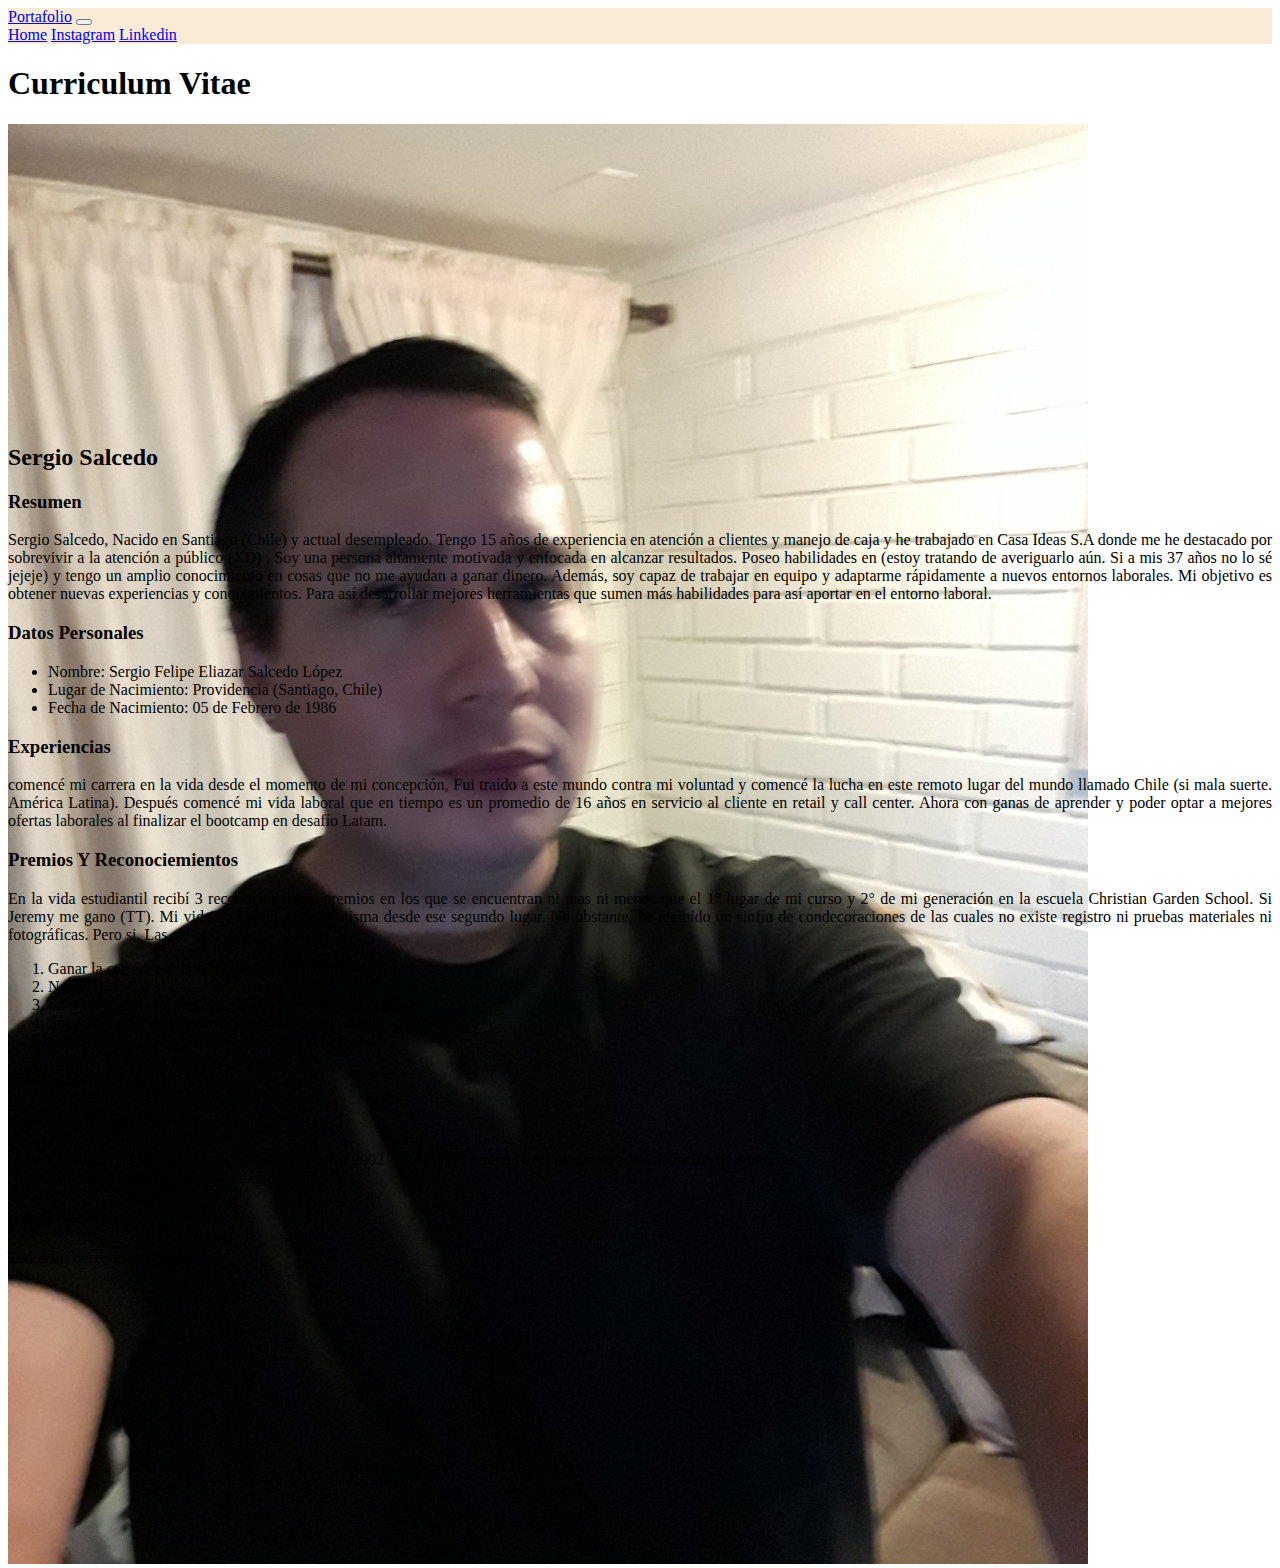
<file: index.html>
<!DOCTYPE html>
<html lang="en">
  <head>
    <meta charset="UTF-8" />
    <meta name="viewport" content="width=device-width>, initial-scale=1.0" />
    <link
      href="https://cdn.jsdelivr.net/npm/bootstrap@5.1.3/dist/css/bootstrap.min.css"
      rel="stylesheet"
      integrity="sha384-1BmE4kWBq78iYhFldvKuhfTAU6auU8tT94WrHftjDbrCEXSU1oBoqyl2QvZ6jIW3"
      crossorigin="anonymous"
    />
    <link rel="stylesheet" href="./Desafio/assets/css/styles.css" />
    <title>Curriculum</title>
  </head>
  <body>
    
    <nav class="navbar navbar-expand-lg navbar-dark bg-dark">
      <div class="container-fluid">
        <a class="navbar-brand" href="./portafolio.html">Portafolio</a>
        <button class="navbar-toggler" type="button" data-bs-toggle="collapse" data-bs-target="#navbarNavAltMarkup" aria-controls="navbarNavAltMarkup" aria-expanded="false" aria-label="Toggle navigation">
          <span class="navbar-toggler-icon"></span>
        </button>
        <div class="collapse navbar-collapse" id="navbarNavAltMarkup">
          <div class="navbar-nav">
            <a class="nav-link active" aria-current="page" href="index.html">Home</a>
            <a class="nav-link" href="https://www.instagram.com/">Instagram</a>
            <a class="nav-link" href="https://www.linkedin.com/in/sergio-felipe-salcedo-l%C3%B3pez-282a15228/">Linkedin</a>
            
          </div>
        </div>
      </div>
    </nav>
    <div class="container col-md-12 col-sm-12">
      <div class="row">
        <div class="d-flex justify-content-center p-3">
          <h1>Curriculum Vitae</h1>
        </div>
        <div class="d-flex justify-content-center">
          <div class="card profile p-0 mt-4 border-0">
            <img
              src="./Desafio/assets/img/mifoto.jpeg"
              class="card-img-contain"
              alt="..."
            />
          </div>
        </div>

        <h2 class="d-flex justify-content-center">Sergio Salcedo</h2>
        <h3 class="d-flex justify-content-center mt-1">Resumen</h3>
        <p class="d-flex justify-content-center" style="text-align: justify;">
          Sergio Salcedo, Nacido en Santiago (Chile) y actual desempleado. Tengo
          15 años de experiencia en atención a clientes y manejo de caja y he
          trabajado en Casa Ideas S.A donde me he destacado por sobrevivir a la
          atención a público (XD) . Soy una persona altamente motivada y
          enfocada en alcanzar resultados. Poseo habilidades en (estoy tratando
          de averiguarlo aún. Si a mis 37 años no lo sé jejeje) y tengo un
          amplio conocimiento en cosas que no me ayudan a ganar dinero. Además,
          soy capaz de trabajar en equipo y adaptarme rápidamente a nuevos
          entornos laborales. Mi objetivo es obtener nuevas experiencias y
          conocimientos. Para así desarrollar mejores herramientas que sumen más
          habilidades para así aportar en el entorno laboral.
        </p>
        <h3 class="d-flex justify-content-center">Datos Personales</h3>
        <div class="d-flex justify-content-center">
          <ul>
            <li>Nombre: Sergio Felipe Eliazar Salcedo López</li>
            <li>Lugar de Nacimiento: Providencia (Santiago, Chile)</li>
            <li>Fecha de Nacimiento: 05 de Febrero de 1986</li>
          </ul>
        </div>
        <section>
          <h3 class="d-flex justify-content-center">Experiencias</h3>
          <p class="d-flex justify-content-center" style="text-align: justify;">
            comencé mi carrera en la vida desde el momento de mi concepción, Fui
            traído a este mundo contra mi voluntad y comencé la lucha en este
            remoto lugar del mundo llamado Chile (si mala suerte. América
            Latina). Después comencé mi vida laboral que en tiempo es un
            promedio de 16 años en servicio al cliente en retail y call center.
            Ahora con ganas de aprender y poder optar a mejores ofertas
            laborales al finalizar el bootcamp en desafío Latam.
          </p>
        </section>
        <h3 class="d-flex justify-content-center">
          Premios Y Reconociemientos
        </h3>
        <p class="d-flex justify-content-center" style="text-align: justify;">
          En la vida estudiantil recibí 3 reconocimientos. premios en los que se
          encuentran ni mas ni menos que el 1° lugar de mi curso y 2° de mi
          generación en la escuela Christian Garden School. Si Jeremy me gano
          (TT). Mi vida no volvió a ser la misma desde ese segundo lugar. No
          obstante, he recibido un sinfín de condecoraciones de las cuales no
          existe registro ni pruebas materiales ni fotográficas. Pero si. Las
          gane!.
        </p>
        <div class="d-flex justify-content-center">
          <ol>
            <li>Ganar la carrera por la fecundación del ovulo.</li>
            <li>Nacer.</li>
            <li>Salir de 4° en la misma escuela que comencé mis estudios.</li>
            <li>Segundo Lugar de la generación en la escuela media</li>
            <li>6 semestres en la San Marino con Patricia Hernández.</li>
          </ol>
        </div>
        <section>
          <h3 class="d-flex justify-content-center">Educacion</h3>
          <h4 class="d-flex justify-content-center">Primaria y Secundaria</h4>
          <div class="d-flex justify-content-center mt-3">
            <ul>
              <li>
                Christian Garden School. Santiago, Chile | Feb 2002 - Dic 2006
                Tecnico Nivel medio en administración de empresas.
              </li>
              <li>Christian Garden School. Santiago, Chile</li>
            </ul>
          </div>
        </section>
      </div>
    </div>
    <footer class="m-0">
      <div class="d-flex justify-content-center pt-1 pt-2">
        <h6>Creado por Sergio Salcedo</h6>
      </div>
      <div class="d-flex justify-content-center mb-0">
        <p>Todos los derechos reservados</p>
      </div>
    </footer>
  </body>
</html>
</file>
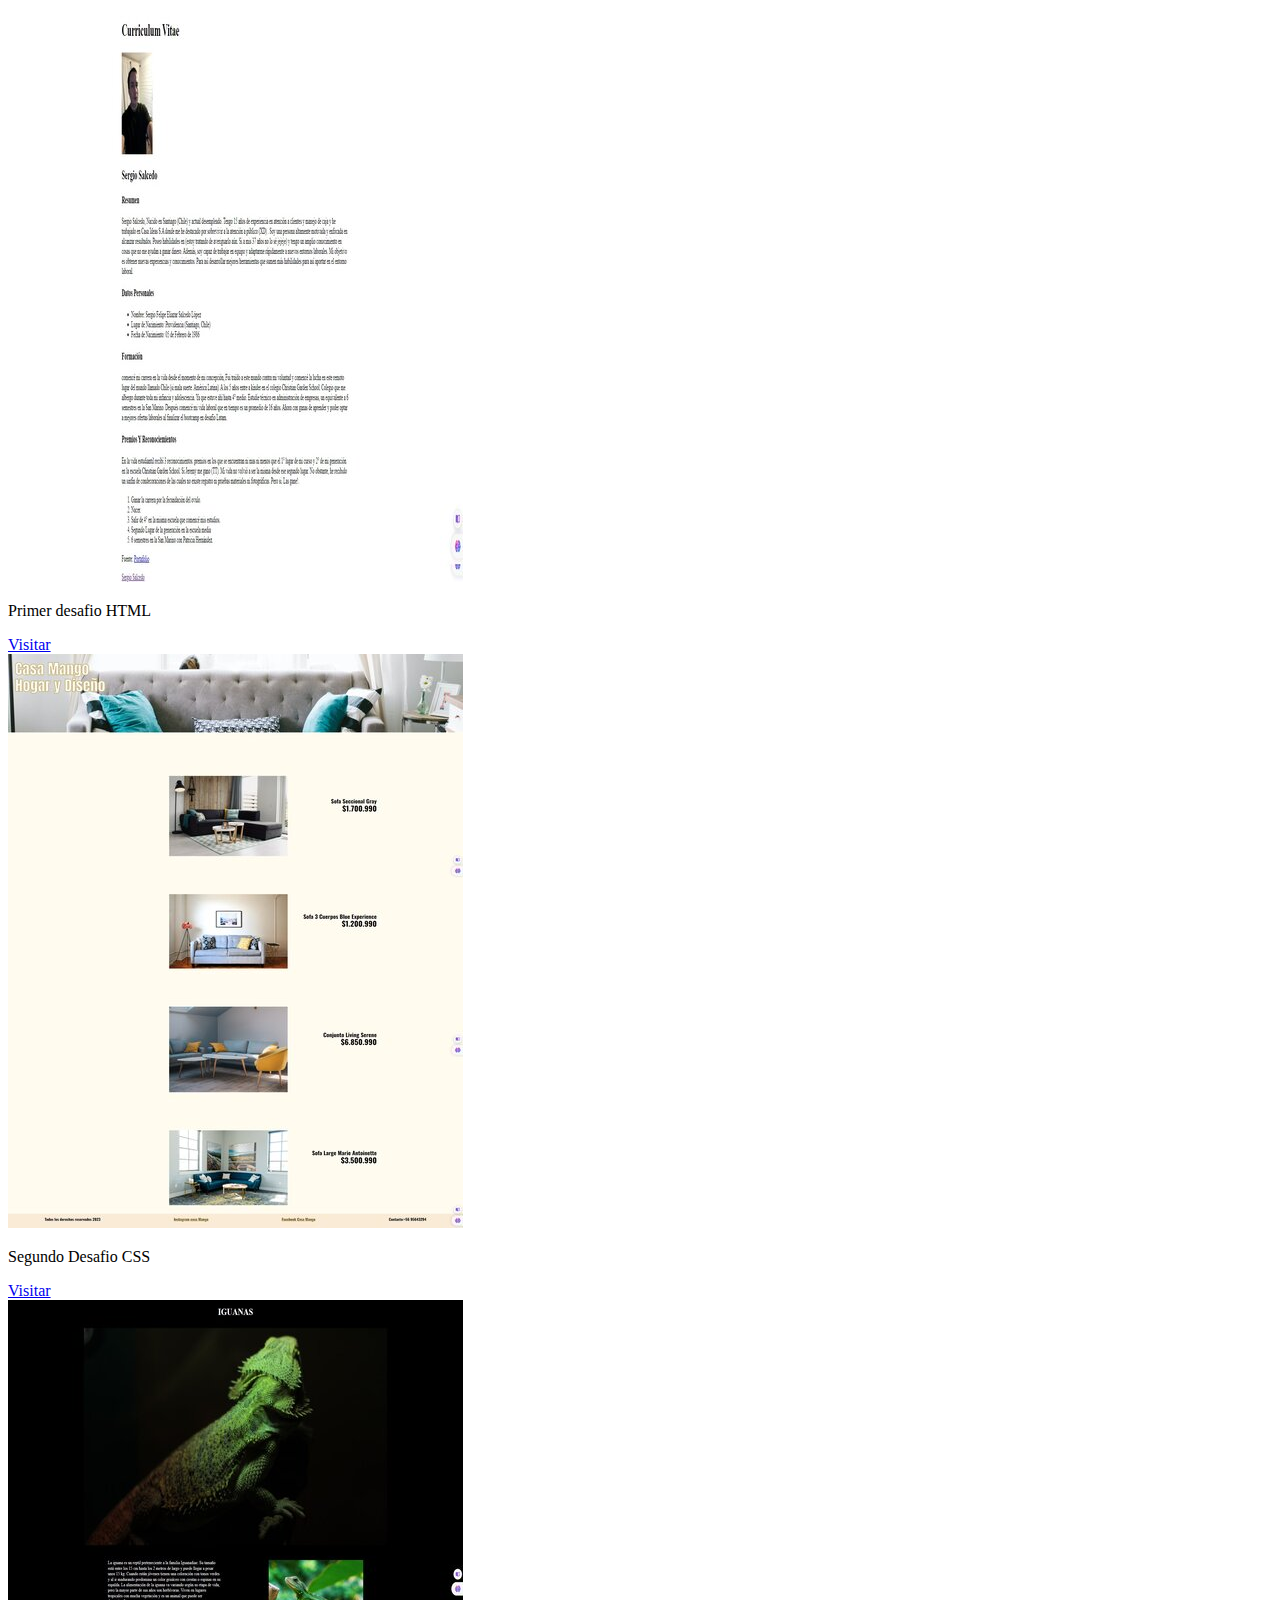
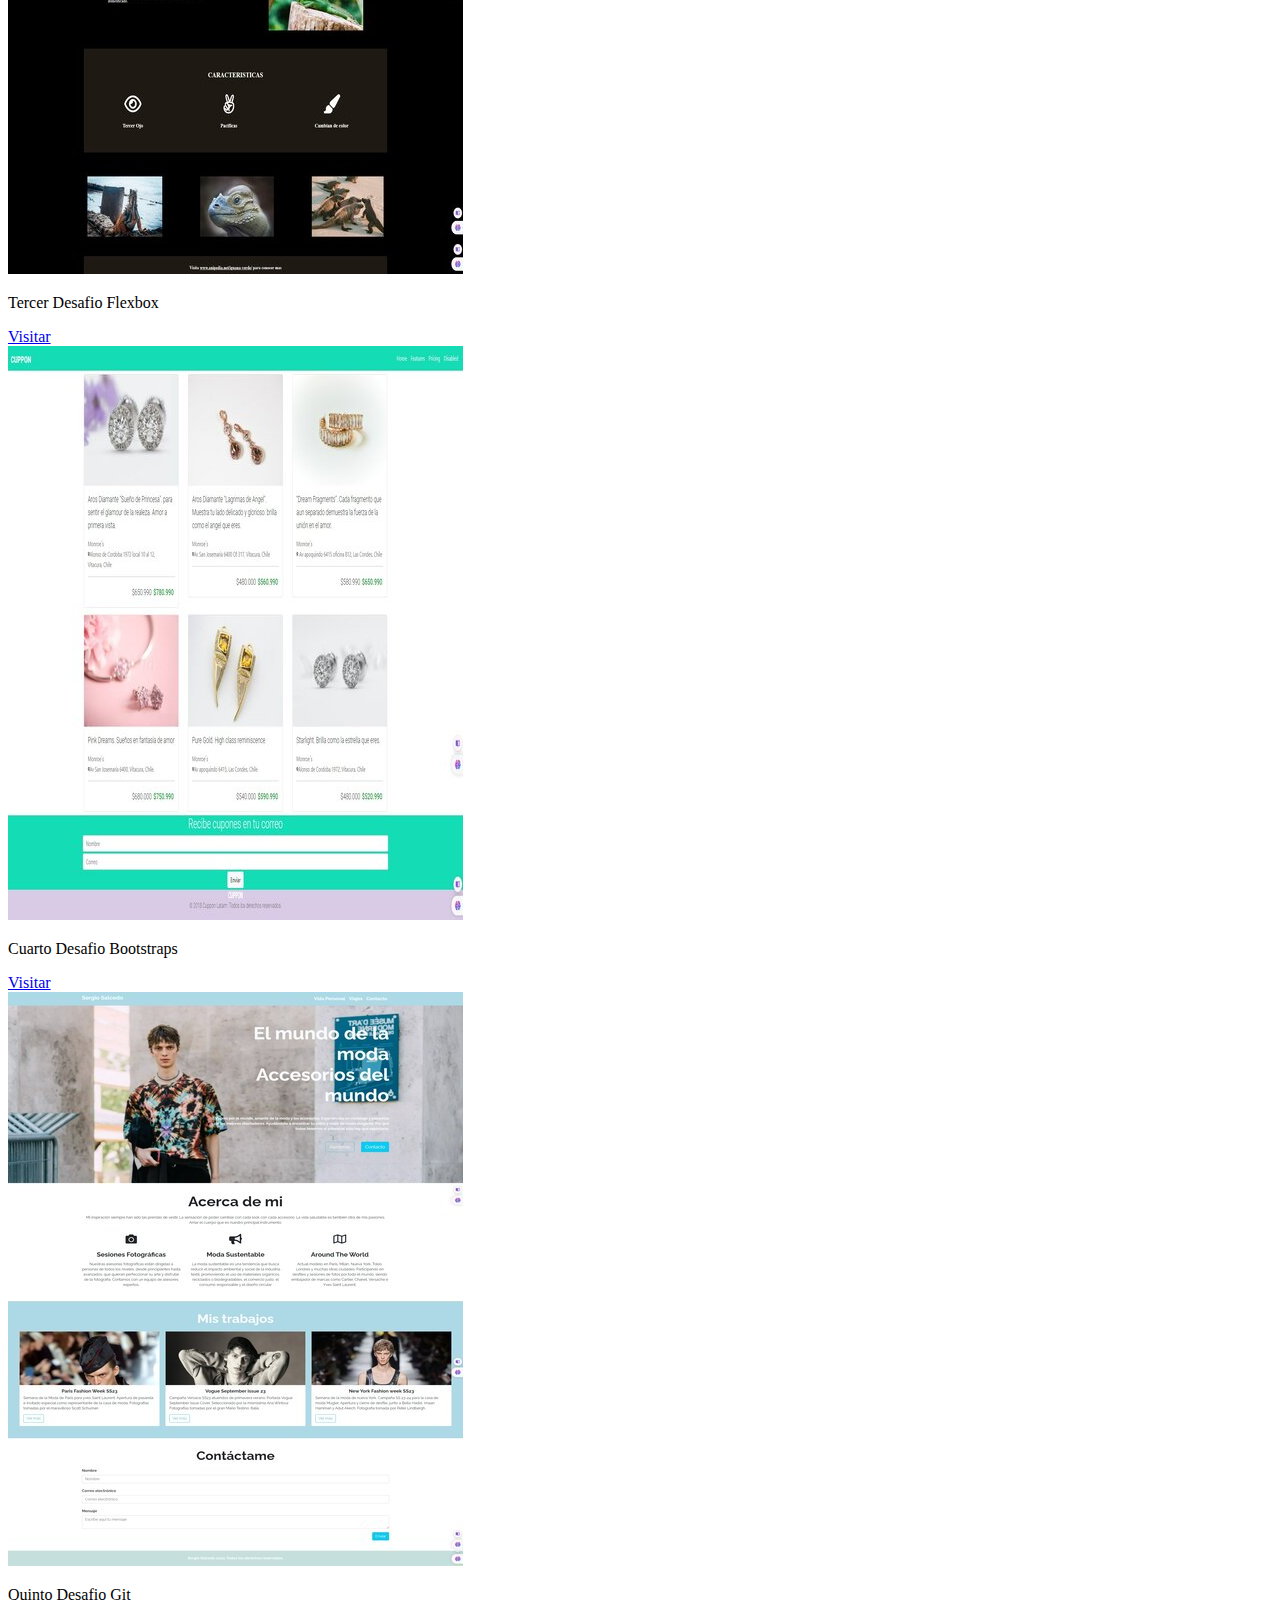
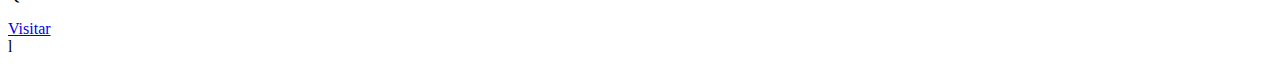
<file: portafolio.html>
<!DOCTYPE html>
<html lang="en">
  <head>
    <meta charset="UTF-8" />
    <meta name="viewport" content="width=device-width, initial-scale=1.0" />
    <link
      href="https://cdn.jsdelivr.net/npm/bootstrap@5.1.3/dist/css/bootstrap.min.css"
      rel="stylesheet"
      integrity="sha384-1BmE4kWBq78iYhFldvKuhfTAU6auU8tT94WrHftjDbrCEXSU1oBoqyl2QvZ6jIW3"
      crossorigin="anonymous"
    />
    <link rel="stylesheet" href="./Desafio/assets/css/styles.css" />
    <link rel="preconnect" href="https://fonts.googleapis.com" />
    <link rel="preconnect" href="https://fonts.gstatic.com" crossorigin />
    <link
      href="https://fonts.googleapis.com/css2?family=Roboto:wght@300;500&display=swap"
      rel="stylesheet"
    />
    <title>Portafolio</title>
  </head>
  <body>
    <div class="container">
      <div class="row">
        <!-- tarjeta -->
        <div class="col-md-4 col-sm-12">
          <div class="card m-2">
            <img
              src="./Desafio/assets/img/Desafio1.jpg"
              class="card-img-top"
              alt="Desafio 1"
            />
            <div class="card-body">
              <p class="card-text fontSize1 d-flex justify-content-center">
                Primer desafio HTML
              </p>
              <div class="d-flex justify-content-center">
                <a
                  href="https://xoeliazar.github.io/Desafio1CV/"
                  target="_blank"
                  class="btn btn-info active"
                  role="button"
                  data-bs-toggle="button"
                  aria-pressed="true"
                  >Visitar</a
                >
              </div>
            </div>
          </div>
        </div>
        <!-- tarjeta -->
        <div class="col-md-4 col-sm-12">
          <div class="card m-2">
            <img
              src="./Desafio/assets/img/css.jpg"
              class="card-img-top"
              alt="Desafio 2"
            />
            <div class="card-body">
              <p class="card-text fontSize1 d-flex justify-content-center">
                Segundo Desafio CSS
              </p>
              <div class="d-flex justify-content-center">
                <a
                  href="https://xoeliazar.github.io/ExcerciseCss/"
                  target="_blank"
                  class="btn btn-info active"
                  role="button"
                  data-bs-toggle="button"
                  aria-pressed="true"
                  >Visitar</a
                >
              </div>
            </div>
          </div>
        </div>
        <!-- tarjeta -->
        <div class="col-md-4 col-sm-12">
          <div class="card m-2">
            <img
              src="./Desafio/assets/img/Iguana.jpg"
              class="card-img-top"
              alt="Desafio 3"
            />
            <div class="card-body">
              <p class="card-text d-flex justify-content-center fontSize1">
                Tercer Desafio Flexbox
              </p>
              <div class="d-flex justify-content-center">
                <a
                  href="https://xoeliazar.github.io/FlexboxExcercise/"
                  target="_blank"
                  class="btn btn-info active"
                  role="button"
                  data-bs-toggle="button"
                  aria-pressed="true"
                  >Visitar</a
                >
              </div>
            </div>
          </div>
        </div>
        <!-- tarjeta -->
        <div class="col-md-4 col-sm-12">
          <div class="card m-2">
            <img
              src="./Desafio/assets/img/Bootstraps.jpg"
              class="card-img-top"
              alt="Desafio 4"
            />
            <div class="card-body">
              <p class="card-text fontSize1 d-flex justify-content-center">
                Cuarto Desafio Bootstraps
              </p>
              <div class="d-flex justify-content-center">
                <a
                  href="https://xoeliazar.github.io/EjercicioBootstrap/"
                  target="_blank"
                  class="btn btn-info active"
                  role="button"
                  data-bs-toggle="button"
                  aria-pressed="true"
                  >Visitar</a
                >
              </div>
            </div>
          </div>
        </div>
        <!-- tarjeta -->
        <div class="col-md-4 col-sm-12">
          <div class="card m-2">
            <img
              src="./Desafio/assets/img/primdesgit.jpg"
              class="card-img-top"
              alt="Desafio 5"
            />
            <div class="card-body">
              <p class="card-text fontSize1 d-flex justify-content-center">
                Quinto Desafio Git
              </p>
              <div class="d-flex justify-content-center">
                <a
                  href="https://xoeliazar.github.io/fdsw-github/"
                  target="_blank"
                  class="btn btn-info active"
                  role="button"
                  data-bs-toggle="button"
                  aria-pressed="true"
                  >Visitar</a
                >
              </div>
            </div>
          </div>
        </div>
      </div>
    </div>
  </body>
</html>
l
</file>
<file: Desafio/assets/css/styles.css>
.profile {
  width: 180px;
  height: 300px;
}
nav {
  background-color: antiquewhite;
}
</file>
